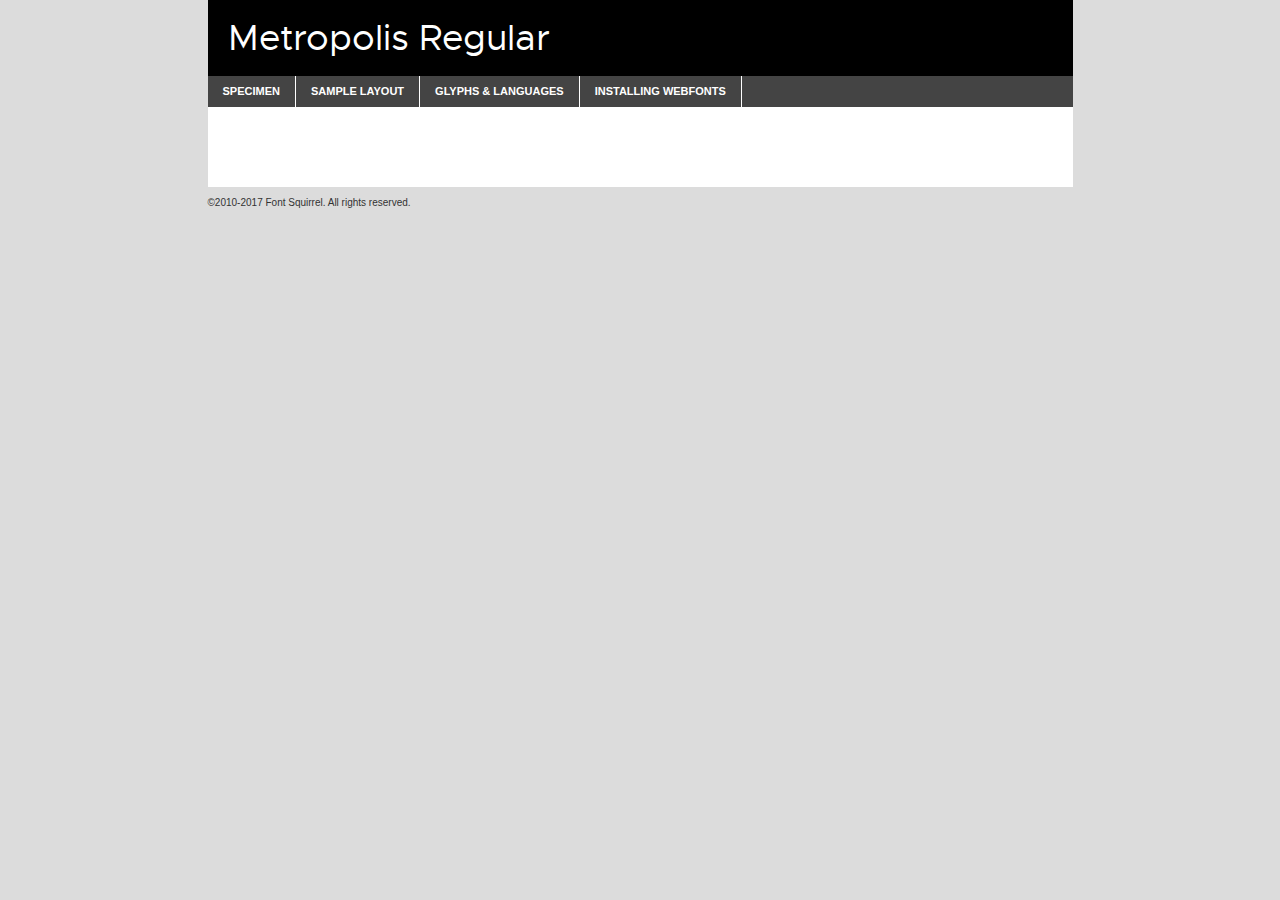
<file: webfontkit-20201014-044412/metropolis-regular-demo.html>
<!DOCTYPE html PUBLIC "-//W3C//DTD XHTML 1.0 Transitional//EN"
	"http://www.w3.org/TR/xhtml1/DTD/xhtml1-transitional.dtd">

<html xmlns="http://www.w3.org/1999/xhtml" xml:lang="en" lang="en">
<head>
	<meta http-equiv="Content-Type" content="text/html; charset=utf-8" />
	<script src="http://ajax.googleapis.com/ajax/libs/jquery/1.7.2/jquery.min.js" type="text/javascript" charset="utf-8"></script>
	<script type="text/javascript">
	(function($){$.fn.easyTabs=function(option){var param=jQuery.extend({fadeSpeed:"fast",defaultContent:1,activeClass:'active'},option);$(this).each(function(){var thisId="#"+this.id;if(param.defaultContent==''){param.defaultContent=1;}
	if(typeof param.defaultContent=="number")
	{var defaultTab=$(thisId+" .tabs li:eq("+(param.defaultContent-1)+") a").attr('href').substr(1);}else{var defaultTab=param.defaultContent;}
	$(thisId+" .tabs li a").each(function(){var tabToHide=$(this).attr('href').substr(1);$("#"+tabToHide).addClass('easytabs-tab-content');});hideAll();changeContent(defaultTab);function hideAll(){$(thisId+" .easytabs-tab-content").hide();}
	function changeContent(tabId){hideAll();$(thisId+" .tabs li").removeClass(param.activeClass);$(thisId+" .tabs li a[href=#"+tabId+"]").closest('li').addClass(param.activeClass);if(param.fadeSpeed!="none")
	{$(thisId+" #"+tabId).fadeIn(param.fadeSpeed);}else{$(thisId+" #"+tabId).show();}}
	$(thisId+" .tabs li").click(function(){var tabId=$(this).find('a').attr('href').substr(1);changeContent(tabId);return false;});});}})(jQuery);
	</script>
	<link rel="stylesheet" href="specimen_files/specimen_stylesheet.css" type="text/css" charset="utf-8" />
	<link rel="stylesheet" href="stylesheet.css" type="text/css" charset="utf-8" />

	<style type="text/css">
					body{
				font-family: 'metropolisregular';
							}
		</style>

	<title>Metropolis Regular Specimen</title>
	
	
	<script type="text/javascript" charset="utf-8">
		$(document).ready(function() {
			$('#container').easyTabs({defaultContent:1});
		});
	</script>
</head>

<body>
<div id="container">
	<div id="header">
		Metropolis Regular	</div>
	<ul class="tabs">
		<li><a href="#specimen">Specimen</a></li>
		<li><a href="#layout">Sample Layout</a></li>
				<li><a href="#glyphs">Glyphs &amp; Languages</a></li>
		<li><a href="#installing">Installing Webfonts</a></li>
		
	</ul>
	
	<div id="main_content">

		
			<div id="specimen">
		
				<div class="section">
					<div class="grid12 firstcol">
						<div class="huge">AaBb</div>
					</div>
				</div>
		
				<div class="section">
					<div class="glyph_range">A&#x200B;B&#x200b;C&#x200b;D&#x200b;E&#x200b;F&#x200b;G&#x200b;H&#x200b;I&#x200b;J&#x200b;K&#x200b;L&#x200b;M&#x200b;N&#x200b;O&#x200b;P&#x200b;Q&#x200b;R&#x200b;S&#x200b;T&#x200b;U&#x200b;V&#x200b;W&#x200b;X&#x200b;Y&#x200b;Z&#x200b;a&#x200b;b&#x200b;c&#x200b;d&#x200b;e&#x200b;f&#x200b;g&#x200b;h&#x200b;i&#x200b;j&#x200b;k&#x200b;l&#x200b;m&#x200b;n&#x200b;o&#x200b;p&#x200b;q&#x200b;r&#x200b;s&#x200b;t&#x200b;u&#x200b;v&#x200b;w&#x200b;x&#x200b;y&#x200b;z&#x200b;1&#x200b;2&#x200b;3&#x200b;4&#x200b;5&#x200b;6&#x200b;7&#x200b;8&#x200b;9&#x200b;0&#x200b;&amp;&#x200b;.&#x200b;,&#x200b;?&#x200b;!&#x200b;&#64;&#x200b;(&#x200b;)&#x200b;#&#x200b;$&#x200b;%&#x200b;*&#x200b;+&#x200b;-&#x200b;=&#x200b;:&#x200b;;</div>
				</div>
				<div class="section">
					<div class="grid12 firstcol">
						<table class="sample_table">
							<tr><td>10</td><td class="size10">abcdefghijklmnopqrstuvwxyzABCDEFGHIJKLMNOPQRSTUVWXYZ0123456789abcdefghijklmnopqrstuvwxyzABCDEFGHIJKLMNOPQRSTUVWXYZ0123456789abcdefghijklmnopqrstuvwxyzABCDEFGHIJKLMNOPQRSTUVWXYZ</td></tr>
							<tr><td>11</td><td class="size11">abcdefghijklmnopqrstuvwxyzABCDEFGHIJKLMNOPQRSTUVWXYZ0123456789abcdefghijklmnopqrstuvwxyzABCDEFGHIJKLMNOPQRSTUVWXYZ0123456789abcdefghijklmnopqrstuvwxyzABCDEFGHIJKLMNOPQRSTUVWXYZ</td></tr>
							<tr><td>12</td><td class="size12">abcdefghijklmnopqrstuvwxyzABCDEFGHIJKLMNOPQRSTUVWXYZ0123456789abcdefghijklmnopqrstuvwxyzABCDEFGHIJKLMNOPQRSTUVWXYZ0123456789abcdefghijklmnopqrstuvwxyzABCDEFGHIJKLMNOPQRSTUVWXYZ</td></tr>
							<tr><td>13</td><td class="size13">abcdefghijklmnopqrstuvwxyzABCDEFGHIJKLMNOPQRSTUVWXYZ0123456789abcdefghijklmnopqrstuvwxyzABCDEFGHIJKLMNOPQRSTUVWXYZ0123456789abcdefghijklmnopqrstuvwxyzABCDEFGHIJKLMNOPQRSTUVWXYZ</td></tr>
							<tr><td>14</td><td class="size14">abcdefghijklmnopqrstuvwxyzABCDEFGHIJKLMNOPQRSTUVWXYZ0123456789abcdefghijklmnopqrstuvwxyzABCDEFGHIJKLMNOPQRSTUVWXYZ0123456789abcdefghijklmnopqrstuvwxyzABCDEFGHIJKLMNOPQRSTUVWXYZ</td></tr>
							<tr><td>16</td><td class="size16">abcdefghijklmnopqrstuvwxyzABCDEFGHIJKLMNOPQRSTUVWXYZ0123456789abcdefghijklmnopqrstuvwxyzABCDEFGHIJKLMNOPQRSTUVWXYZ</td></tr>
							<tr><td>18</td><td class="size18">abcdefghijklmnopqrstuvwxyzABCDEFGHIJKLMNOPQRSTUVWXYZ0123456789abcdefghijklmnopqrstuvwxyzABCDEFGHIJKLMNOPQRSTUVWXYZ</td></tr>
							<tr><td>20</td><td class="size20">abcdefghijklmnopqrstuvwxyzABCDEFGHIJKLMNOPQRSTUVWXYZ0123456789abcdefghijklmnopqrstuvwxyzABCDEFGHIJKLMNOPQRSTUVWXYZ</td></tr>
							<tr><td>24</td><td class="size24">abcdefghijklmnopqrstuvwxyzABCDEFGHIJKLMNOPQRSTUVWXYZ0123456789abcdefghijklmnopqrstuvwxyzABCDEFGHIJKLMNOPQRSTUVWXYZ</td></tr>
							<tr><td>30</td><td class="size30">abcdefghijklmnopqrstuvwxyzABCDEFGHIJKLMNOPQRSTUVWXYZ0123456789abcdefghijklmnopqrstuvwxyzABCDEFGHIJKLMNOPQRSTUVWXYZ</td></tr>
							<tr><td>36</td><td class="size36">abcdefghijklmnopqrstuvwxyzABCDEFGHIJKLMNOPQRSTUVWXYZ0123456789abcdefghijklmnopqrstuvwxyzABCDEFGHIJKLMNOPQRSTUVWXYZ</td></tr>
							<tr><td>48</td><td class="size48">abcdefghijklmnopqrstuvwxyzABCDEFGHIJKLMNOPQRSTUVWXYZ0123456789abcdefghijklmnopqrstuvwxyzABCDEFGHIJKLMNOPQRSTUVWXYZ</td></tr>
							<tr><td>60</td><td class="size60">abcdefghijklmnopqrstuvwxyzABCDEFGHIJKLMNOPQRSTUVWXYZ0123456789abcdefghijklmnopqrstuvwxyzABCDEFGHIJKLMNOPQRSTUVWXYZ</td></tr>
							<tr><td>72</td><td class="size72">abcdefghijklmnopqrstuvwxyzABCDEFGHIJKLMNOPQRSTUVWXYZ0123456789abcdefghijklmnopqrstuvwxyzABCDEFGHIJKLMNOPQRSTUVWXYZ</td></tr>
							<tr><td>90</td><td class="size90">abcdefghijklmnopqrstuvwxyzABCDEFGHIJKLMNOPQRSTUVWXYZ0123456789abcdefghijklmnopqrstuvwxyzABCDEFGHIJKLMNOPQRSTUVWXYZ</td></tr>
						</table>
				
					</div>
			
				</div>
		
		
		
								<div class="section" id="bodycomparison">


										<div id="xheight">
				<div class="fontbody">&#x25FC;&#x25FC;&#x25FC;&#x25FC;&#x25FC;&#x25FC;&#x25FC;&#x25FC;&#x25FC;&#x25FC;&#x25FC;&#x25FC;&#x25FC;&#x25FC;&#x25FC;&#x25FC;&#x25FC;&#x25FC;&#x25FC;&#x25FC;&#x25FC;&#x25FC;&#x25FC;&#x25FC;&#x25FC;&#x25FC;&#x25FC;&#x25FC;&#x25FC;&#x25FC;&#x25FC;&#x25FC;&#x25FC;&#x25FC;&#x25FC;&#x25FC;&#x25FC;&#x25FC;&#x25FC;&#x25FC;&#x25FC;&#x25FC;&#x25FC;&#x25FC;&#x25FC;&#x25FC;&#x25FC;&#x25FC;&#x25FC;&#x25FC;&#x25FC;&#x25FC;&#x25FC;&#x25FC;&#x25FC;&#x25FC;&#x25FC;&#x25FC;&#x25FC;&#x25FC;&#x25FC;&#x25FC;&#x25FC;&#x25FC;&#x25FC;&#x25FC;&#x25FC;&#x25FC;&#x25FC;&#x25FC;&#x25FC;&#x25FC;&#x25FC;&#x25FC;&#x25FC;&#x25FC;&#x25FC;&#x25FC;&#x25FC;&#x25FC;&#x25FC;&#x25FC;&#x25FC;&#x25FC;&#x25FC;&#x25FC;&#x25FC;&#x25FC;&#x25FC;&#x25FC;&#x25FC;&#x25FC;&#x25FC;&#x25FC;&#x25FC;&#x25FC;&#x25FC;&#x25FC;&#x25FC;body</div><div class="arialbody">body</div><div class="verdanabody">body</div><div class="georgiabody">body</div></div>
										<div class="fontbody" style="z-index:1">
											body<span>Metropolis Regular</span>
										</div>
										<div class="arialbody" style="z-index:1">
											body<span>Arial</span>
										</div>
										<div class="verdanabody" style="z-index:1">
											body<span>Verdana</span>
										</div>
										<div class="georgiabody" style="z-index:1">
											body<span>Georgia</span>
										</div>



								</div>
		
		
				<div class="section psample psample_row1" id="">
					
					<div class="grid2 firstcol">
						<p class="size10"><span>10.</span>Aenean lacinia bibendum nulla sed consectetur. Fusce dapibus, tellus ac cursus commodo, tortor mauris condimentum nibh, ut fermentum massa justo sit amet risus. Nullam id dolor id nibh ultricies vehicula ut id elit. Cum sociis natoque penatibus et magnis dis parturient montes, nascetur ridiculus mus. Nulla vitae elit libero, a pharetra augue.</p>
			
					</div>
					<div class="grid3">
						<p class="size11"><span>11.</span>Aenean lacinia bibendum nulla sed consectetur. Fusce dapibus, tellus ac cursus commodo, tortor mauris condimentum nibh, ut fermentum massa justo sit amet risus. Nullam id dolor id nibh ultricies vehicula ut id elit. Cum sociis natoque penatibus et magnis dis parturient montes, nascetur ridiculus mus. Nulla vitae elit libero, a pharetra augue.</p>
			
					</div>
					<div class="grid3">
						<p class="size12"><span>12.</span>Aenean lacinia bibendum nulla sed consectetur. Fusce dapibus, tellus ac cursus commodo, tortor mauris condimentum nibh, ut fermentum massa justo sit amet risus. Nullam id dolor id nibh ultricies vehicula ut id elit. Cum sociis natoque penatibus et magnis dis parturient montes, nascetur ridiculus mus. Nulla vitae elit libero, a pharetra augue.</p>
			
					</div>
					<div class="grid4">
						<p class="size13"><span>13.</span>Aenean lacinia bibendum nulla sed consectetur. Fusce dapibus, tellus ac cursus commodo, tortor mauris condimentum nibh, ut fermentum massa justo sit amet risus. Nullam id dolor id nibh ultricies vehicula ut id elit. Cum sociis natoque penatibus et magnis dis parturient montes, nascetur ridiculus mus. Nulla vitae elit libero, a pharetra augue.</p>
			
					</div>
					<div class="white_blend"></div>
					
				</div>
				<div class="section psample psample_row2" id="">
					<div class="grid3 firstcol">
						<p class="size14"><span>14.</span>Aenean lacinia bibendum nulla sed consectetur. Fusce dapibus, tellus ac cursus commodo, tortor mauris condimentum nibh, ut fermentum massa justo sit amet risus. Nullam id dolor id nibh ultricies vehicula ut id elit. Cum sociis natoque penatibus et magnis dis parturient montes, nascetur ridiculus mus. Nulla vitae elit libero, a pharetra augue.</p>
			
					</div>
					<div class="grid4">
						<p class="size16"><span>16.</span>Aenean lacinia bibendum nulla sed consectetur. Fusce dapibus, tellus ac cursus commodo, tortor mauris condimentum nibh, ut fermentum massa justo sit amet risus. Nullam id dolor id nibh ultricies vehicula ut id elit. Cum sociis natoque penatibus et magnis dis parturient montes, nascetur ridiculus mus. Nulla vitae elit libero, a pharetra augue.</p>
			
					</div>
					<div class="grid5">
						<p class="size18"><span>18.</span>Aenean lacinia bibendum nulla sed consectetur. Fusce dapibus, tellus ac cursus commodo, tortor mauris condimentum nibh, ut fermentum massa justo sit amet risus. Nullam id dolor id nibh ultricies vehicula ut id elit. Cum sociis natoque penatibus et magnis dis parturient montes, nascetur ridiculus mus. Nulla vitae elit libero, a pharetra augue.</p>
			
					</div>

					<div class="white_blend"></div>

				</div>
				
				<div class="section psample psample_row3" id="">
					<div class="grid5 firstcol">
						<p class="size20"><span>20.</span>Aenean lacinia bibendum nulla sed consectetur. Fusce dapibus, tellus ac cursus commodo, tortor mauris condimentum nibh, ut fermentum massa justo sit amet risus. Nullam id dolor id nibh ultricies vehicula ut id elit. Cum sociis natoque penatibus et magnis dis parturient montes, nascetur ridiculus mus. Nulla vitae elit libero, a pharetra augue.</p>
					</div>
					<div class="grid7">
						<p class="size24"><span>24.</span>Aenean lacinia bibendum nulla sed consectetur. Fusce dapibus, tellus ac cursus commodo, tortor mauris condimentum nibh, ut fermentum massa justo sit amet risus. Nullam id dolor id nibh ultricies vehicula ut id elit. Cum sociis natoque penatibus et magnis dis parturient montes, nascetur ridiculus mus. Nulla vitae elit libero, a pharetra augue.</p>
					</div>
					
					<div class="white_blend"></div>
					
				</div>
				
				<div class="section psample psample_row4" id="">
					<div class="grid12 firstcol">
						<p class="size30"><span>30.</span>Aenean lacinia bibendum nulla sed consectetur. Fusce dapibus, tellus ac cursus commodo, tortor mauris condimentum nibh, ut fermentum massa justo sit amet risus. Nullam id dolor id nibh ultricies vehicula ut id elit. Cum sociis natoque penatibus et magnis dis parturient montes, nascetur ridiculus mus. Nulla vitae elit libero, a pharetra augue.</p>
					</div>
					<div class="white_blend"></div>
					
				</div>
				
				
				
				<div class="section psample psample_row1 fullreverse">
					<div class="grid2 firstcol">
						<p class="size10"><span>10.</span>Aenean lacinia bibendum nulla sed consectetur. Fusce dapibus, tellus ac cursus commodo, tortor mauris condimentum nibh, ut fermentum massa justo sit amet risus. Nullam id dolor id nibh ultricies vehicula ut id elit. Cum sociis natoque penatibus et magnis dis parturient montes, nascetur ridiculus mus. Nulla vitae elit libero, a pharetra augue.</p>
			
					</div>
					<div class="grid3">
						<p class="size11"><span>11.</span>Aenean lacinia bibendum nulla sed consectetur. Fusce dapibus, tellus ac cursus commodo, tortor mauris condimentum nibh, ut fermentum massa justo sit amet risus. Nullam id dolor id nibh ultricies vehicula ut id elit. Cum sociis natoque penatibus et magnis dis parturient montes, nascetur ridiculus mus. Nulla vitae elit libero, a pharetra augue.</p>
			
					</div>
					<div class="grid3">
						<p class="size12"><span>12.</span>Aenean lacinia bibendum nulla sed consectetur. Fusce dapibus, tellus ac cursus commodo, tortor mauris condimentum nibh, ut fermentum massa justo sit amet risus. Nullam id dolor id nibh ultricies vehicula ut id elit. Cum sociis natoque penatibus et magnis dis parturient montes, nascetur ridiculus mus. Nulla vitae elit libero, a pharetra augue.</p>
			
					</div>
					<div class="grid4">
						<p class="size13"><span>13.</span>Aenean lacinia bibendum nulla sed consectetur. Fusce dapibus, tellus ac cursus commodo, tortor mauris condimentum nibh, ut fermentum massa justo sit amet risus. Nullam id dolor id nibh ultricies vehicula ut id elit. Cum sociis natoque penatibus et magnis dis parturient montes, nascetur ridiculus mus. Nulla vitae elit libero, a pharetra augue.</p>
			
					</div>
					<div class="black_blend"></div>
					
				</div>
				
				<div class="section psample psample_row2 fullreverse">
					<div class="grid3 firstcol">
						<p class="size14"><span>14.</span>Aenean lacinia bibendum nulla sed consectetur. Fusce dapibus, tellus ac cursus commodo, tortor mauris condimentum nibh, ut fermentum massa justo sit amet risus. Nullam id dolor id nibh ultricies vehicula ut id elit. Cum sociis natoque penatibus et magnis dis parturient montes, nascetur ridiculus mus. Nulla vitae elit libero, a pharetra augue.</p>
			
					</div>
					<div class="grid4">
						<p class="size16"><span>16.</span>Aenean lacinia bibendum nulla sed consectetur. Fusce dapibus, tellus ac cursus commodo, tortor mauris condimentum nibh, ut fermentum massa justo sit amet risus. Nullam id dolor id nibh ultricies vehicula ut id elit. Cum sociis natoque penatibus et magnis dis parturient montes, nascetur ridiculus mus. Nulla vitae elit libero, a pharetra augue.</p>
			
					</div>
					<div class="grid5">
						<p class="size18"><span>18.</span>Aenean lacinia bibendum nulla sed consectetur. Fusce dapibus, tellus ac cursus commodo, tortor mauris condimentum nibh, ut fermentum massa justo sit amet risus. Nullam id dolor id nibh ultricies vehicula ut id elit. Cum sociis natoque penatibus et magnis dis parturient montes, nascetur ridiculus mus. Nulla vitae elit libero, a pharetra augue.</p>
			
					</div>
					<div class="black_blend"></div>

				</div>
				
				<div class="section psample fullreverse psample_row3" id="">
					<div class="grid5 firstcol">
						<p class="size20"><span>20.</span>Aenean lacinia bibendum nulla sed consectetur. Fusce dapibus, tellus ac cursus commodo, tortor mauris condimentum nibh, ut fermentum massa justo sit amet risus. Nullam id dolor id nibh ultricies vehicula ut id elit. Cum sociis natoque penatibus et magnis dis parturient montes, nascetur ridiculus mus. Nulla vitae elit libero, a pharetra augue.</p>
					</div>
					<div class="grid7">
						<p class="size24"><span>24.</span>Aenean lacinia bibendum nulla sed consectetur. Fusce dapibus, tellus ac cursus commodo, tortor mauris condimentum nibh, ut fermentum massa justo sit amet risus. Nullam id dolor id nibh ultricies vehicula ut id elit. Cum sociis natoque penatibus et magnis dis parturient montes, nascetur ridiculus mus. Nulla vitae elit libero, a pharetra augue.</p>
					</div>
					
					<div class="black_blend"></div>
					
				</div>
				
				<div class="section psample fullreverse psample_row4" id="" style="border-bottom: 20px #000 solid;">
					<div class="grid12 firstcol">
						<p class="size30"><span>30.</span>Aenean lacinia bibendum nulla sed consectetur. Fusce dapibus, tellus ac cursus commodo, tortor mauris condimentum nibh, ut fermentum massa justo sit amet risus. Nullam id dolor id nibh ultricies vehicula ut id elit. Cum sociis natoque penatibus et magnis dis parturient montes, nascetur ridiculus mus. Nulla vitae elit libero, a pharetra augue.</p>
					</div>
					<div class="black_blend"></div>
					
				</div>
				
				
				
				
			</div>
			
			<div id="layout">
				
				<div class="section">
					
					<div class="grid12 firstcol">
						<h1>Lorem Ipsum Dolor</h1>
						<h2>Etiam porta sem malesuada magna mollis euismod</h2>
						
						<p class="byline">By <a href="#link">Aenean Lacinia</a></p>
					</div>
				</div>
				<div class="section">
					<div class="grid8 firstcol">
						<p class="large">Donec sed odio dui. Morbi leo risus, porta ac consectetur ac, vestibulum at eros. Fusce dapibus, tellus ac cursus commodo, tortor mauris condimentum nibh, ut fermentum massa justo sit amet risus. </p>

						
						<h3>Pellentesque ornare sem</h3>

						<p>Maecenas sed diam eget risus varius blandit sit amet non magna. Maecenas faucibus mollis interdum. Donec ullamcorper nulla non metus auctor fringilla. Nullam id dolor id nibh ultricies vehicula ut id elit. Nullam id dolor id nibh ultricies vehicula ut id elit. </p>

						<p>Aenean eu leo quam. Pellentesque ornare sem lacinia quam venenatis vestibulum. Lorem ipsum dolor sit amet, consectetur adipiscing elit. Cum sociis natoque penatibus et magnis dis parturient montes, nascetur ridiculus mus. </p>

						<p>Nulla vitae elit libero, a pharetra augue. Praesent commodo cursus magna, vel scelerisque nisl consectetur et. Aenean lacinia bibendum nulla sed consectetur. </p>

						<p>Nullam quis risus eget urna mollis ornare vel eu leo. Nullam quis risus eget urna mollis ornare vel eu leo. Maecenas sed diam eget risus varius blandit sit amet non magna. Donec ullamcorper nulla non metus auctor fringilla. </p>

						<h3>Cras mattis consectetur</h3>

						<p>Aenean eu leo quam. Pellentesque ornare sem lacinia quam venenatis vestibulum. Aenean lacinia bibendum nulla sed consectetur. Integer posuere erat a ante venenatis dapibus posuere velit aliquet. Cras mattis consectetur purus sit amet fermentum. </p>

						<p>Nullam id dolor id nibh ultricies vehicula ut id elit. Nullam quis risus eget urna mollis ornare vel eu leo. Cras mattis consectetur purus sit amet fermentum.</p>
					</div>
					
					<div class="grid4 sidebar">
						
						<div class="box reverse">
							<p class="last">Nullam quis risus eget urna mollis ornare vel eu leo. Donec ullamcorper nulla non metus auctor fringilla. Cras mattis consectetur purus sit amet fermentum. Sed posuere consectetur est at lobortis. Lorem ipsum dolor sit amet, consectetur adipiscing elit. </p>
						</div>
						
						<p class="caption">Maecenas sed diam eget risus varius.</p>

						<p>Vestibulum id ligula porta felis euismod semper. Integer posuere erat a ante venenatis dapibus posuere velit aliquet. Vestibulum id ligula porta felis euismod semper. Sed posuere consectetur est at lobortis. Maecenas sed diam eget risus varius blandit sit amet non magna. Fusce dapibus, tellus ac cursus commodo, tortor mauris condimentum nibh, ut fermentum massa justo sit amet risus. </p>

					

						<p>Duis mollis, est non commodo luctus, nisi erat porttitor ligula, eget lacinia odio sem nec elit. Aenean lacinia bibendum nulla sed consectetur. Vivamus sagittis lacus vel augue laoreet rutrum faucibus dolor auctor. Aenean lacinia bibendum nulla sed consectetur. Nullam quis risus eget urna mollis ornare vel eu leo. </p>

						<p>Praesent commodo cursus magna, vel scelerisque nisl consectetur et. Donec ullamcorper nulla non metus auctor fringilla. Maecenas faucibus mollis interdum. Fusce dapibus, tellus ac cursus commodo, tortor mauris condimentum nibh, ut fermentum massa justo sit amet risus. </p>

					</div>
				</div>
				
			</div>


			



		<div id="glyphs">
			<div class="section">
				<div class="grid12 firstcol">
			
				<h1>Language Support</h1>
				<p>The subset of Metropolis Regular in this kit supports the following languages:<br />
			
					Albanian, Basque, Breton, Chamorro, Danish, Dutch, English, Faroese, Finnish, French, Frisian, Galician, German, Icelandic, Italian, Malagasy, Norwegian, Portuguese, Spanish, Alsatian, Aragonese, Arapaho, Arrernte, Asturian, Aymara, Bislama, Cebuano, Corsican, Fijian, French_creole, Genoese, Gilbertese, Greenlandic, Haitian_creole, Hiligaynon, Hmong, Hopi, Ibanag, Iloko_ilokano, Indonesian, Interglossa_glosa, Interlingua, Irish_gaelic, Jerriais, Lojban, Lombard, Luxembourgeois, Manx, Mohawk, Norfolk_pitcairnese, Occitan, Oromo, Pangasinan, Papiamento, Piedmontese, Potawatomi, Rhaeto-romance, Romansh, Rotokas, Sami_lule, Samoan, Sardinian, Scots_gaelic, Seychelles_creole, Shona, Sicilian, Somali, Southern_ndebele, Swahili, Swati_swazi, Tagalog_filipino_pilipino, Tetum, Tok_pisin, Uyghur_latinized, Volapuk, Walloon, Warlpiri, Xhosa, Yapese, Zulu, Latinbasic, Ubasic, Demo				</p>
				<h1>Glyph Chart</h1>
				<p>The subset of Metropolis Regular in this kit includes all the glyphs listed below. Unicode entities are included above each glyph to help you insert individual characters into your layout.</p>
				<div id="glyph_chart">
			
																				 <div><p>&amp;#32;</p>&#32;</div>
																				 <div><p>&amp;#33;</p>&#33;</div>
																				 <div><p>&amp;#34;</p>&#34;</div>
																				 <div><p>&amp;#35;</p>&#35;</div>
																				 <div><p>&amp;#36;</p>&#36;</div>
																				 <div><p>&amp;#37;</p>&#37;</div>
																				 <div><p>&amp;#38;</p>&#38;</div>
																				 <div><p>&amp;#39;</p>&#39;</div>
																				 <div><p>&amp;#40;</p>&#40;</div>
																				 <div><p>&amp;#41;</p>&#41;</div>
																				 <div><p>&amp;#42;</p>&#42;</div>
																				 <div><p>&amp;#43;</p>&#43;</div>
																				 <div><p>&amp;#44;</p>&#44;</div>
																				 <div><p>&amp;#45;</p>&#45;</div>
																				 <div><p>&amp;#46;</p>&#46;</div>
																				 <div><p>&amp;#47;</p>&#47;</div>
																				 <div><p>&amp;#48;</p>&#48;</div>
																				 <div><p>&amp;#49;</p>&#49;</div>
																				 <div><p>&amp;#50;</p>&#50;</div>
																				 <div><p>&amp;#51;</p>&#51;</div>
																				 <div><p>&amp;#52;</p>&#52;</div>
																				 <div><p>&amp;#53;</p>&#53;</div>
																				 <div><p>&amp;#54;</p>&#54;</div>
																				 <div><p>&amp;#55;</p>&#55;</div>
																				 <div><p>&amp;#56;</p>&#56;</div>
																				 <div><p>&amp;#57;</p>&#57;</div>
																				 <div><p>&amp;#58;</p>&#58;</div>
																				 <div><p>&amp;#59;</p>&#59;</div>
																				 <div><p>&amp;#60;</p>&#60;</div>
																				 <div><p>&amp;#61;</p>&#61;</div>
																				 <div><p>&amp;#62;</p>&#62;</div>
																				 <div><p>&amp;#63;</p>&#63;</div>
																				 <div><p>&amp;#64;</p>&#64;</div>
																				 <div><p>&amp;#65;</p>&#65;</div>
																				 <div><p>&amp;#66;</p>&#66;</div>
																				 <div><p>&amp;#67;</p>&#67;</div>
																				 <div><p>&amp;#68;</p>&#68;</div>
																				 <div><p>&amp;#69;</p>&#69;</div>
																				 <div><p>&amp;#70;</p>&#70;</div>
																				 <div><p>&amp;#71;</p>&#71;</div>
																				 <div><p>&amp;#72;</p>&#72;</div>
																				 <div><p>&amp;#73;</p>&#73;</div>
																				 <div><p>&amp;#74;</p>&#74;</div>
																				 <div><p>&amp;#75;</p>&#75;</div>
																				 <div><p>&amp;#76;</p>&#76;</div>
																				 <div><p>&amp;#77;</p>&#77;</div>
																				 <div><p>&amp;#78;</p>&#78;</div>
																				 <div><p>&amp;#79;</p>&#79;</div>
																				 <div><p>&amp;#80;</p>&#80;</div>
																				 <div><p>&amp;#81;</p>&#81;</div>
																				 <div><p>&amp;#82;</p>&#82;</div>
																				 <div><p>&amp;#83;</p>&#83;</div>
																				 <div><p>&amp;#84;</p>&#84;</div>
																				 <div><p>&amp;#85;</p>&#85;</div>
																				 <div><p>&amp;#86;</p>&#86;</div>
																				 <div><p>&amp;#87;</p>&#87;</div>
																				 <div><p>&amp;#88;</p>&#88;</div>
																				 <div><p>&amp;#89;</p>&#89;</div>
																				 <div><p>&amp;#90;</p>&#90;</div>
																				 <div><p>&amp;#91;</p>&#91;</div>
																				 <div><p>&amp;#92;</p>&#92;</div>
																				 <div><p>&amp;#93;</p>&#93;</div>
																				 <div><p>&amp;#94;</p>&#94;</div>
																				 <div><p>&amp;#95;</p>&#95;</div>
																				 <div><p>&amp;#96;</p>&#96;</div>
																				 <div><p>&amp;#97;</p>&#97;</div>
																				 <div><p>&amp;#98;</p>&#98;</div>
																				 <div><p>&amp;#99;</p>&#99;</div>
																				 <div><p>&amp;#100;</p>&#100;</div>
																				 <div><p>&amp;#101;</p>&#101;</div>
																				 <div><p>&amp;#102;</p>&#102;</div>
																				 <div><p>&amp;#103;</p>&#103;</div>
																				 <div><p>&amp;#104;</p>&#104;</div>
																				 <div><p>&amp;#105;</p>&#105;</div>
																				 <div><p>&amp;#106;</p>&#106;</div>
																				 <div><p>&amp;#107;</p>&#107;</div>
																				 <div><p>&amp;#108;</p>&#108;</div>
																				 <div><p>&amp;#109;</p>&#109;</div>
																				 <div><p>&amp;#110;</p>&#110;</div>
																				 <div><p>&amp;#111;</p>&#111;</div>
																				 <div><p>&amp;#112;</p>&#112;</div>
																				 <div><p>&amp;#113;</p>&#113;</div>
																				 <div><p>&amp;#114;</p>&#114;</div>
																				 <div><p>&amp;#115;</p>&#115;</div>
																				 <div><p>&amp;#116;</p>&#116;</div>
																				 <div><p>&amp;#117;</p>&#117;</div>
																				 <div><p>&amp;#118;</p>&#118;</div>
																				 <div><p>&amp;#119;</p>&#119;</div>
																				 <div><p>&amp;#120;</p>&#120;</div>
																				 <div><p>&amp;#121;</p>&#121;</div>
																				 <div><p>&amp;#122;</p>&#122;</div>
																				 <div><p>&amp;#123;</p>&#123;</div>
																				 <div><p>&amp;#124;</p>&#124;</div>
																				 <div><p>&amp;#125;</p>&#125;</div>
																				 <div><p>&amp;#126;</p>&#126;</div>
																				 <div><p>&amp;#160;</p>&#160;</div>
																				 <div><p>&amp;#161;</p>&#161;</div>
																				 <div><p>&amp;#162;</p>&#162;</div>
																				 <div><p>&amp;#163;</p>&#163;</div>
																				 <div><p>&amp;#165;</p>&#165;</div>
																				 <div><p>&amp;#168;</p>&#168;</div>
																				 <div><p>&amp;#173;</p>&#173;</div>
																				 <div><p>&amp;#175;</p>&#175;</div>
																				 <div><p>&amp;#180;</p>&#180;</div>
																				 <div><p>&amp;#184;</p>&#184;</div>
																				 <div><p>&amp;#191;</p>&#191;</div>
																				 <div><p>&amp;#192;</p>&#192;</div>
																				 <div><p>&amp;#193;</p>&#193;</div>
																				 <div><p>&amp;#194;</p>&#194;</div>
																				 <div><p>&amp;#195;</p>&#195;</div>
																				 <div><p>&amp;#196;</p>&#196;</div>
																				 <div><p>&amp;#197;</p>&#197;</div>
																				 <div><p>&amp;#198;</p>&#198;</div>
																				 <div><p>&amp;#199;</p>&#199;</div>
																				 <div><p>&amp;#200;</p>&#200;</div>
																				 <div><p>&amp;#201;</p>&#201;</div>
																				 <div><p>&amp;#202;</p>&#202;</div>
																				 <div><p>&amp;#203;</p>&#203;</div>
																				 <div><p>&amp;#204;</p>&#204;</div>
																				 <div><p>&amp;#205;</p>&#205;</div>
																				 <div><p>&amp;#206;</p>&#206;</div>
																				 <div><p>&amp;#207;</p>&#207;</div>
																				 <div><p>&amp;#208;</p>&#208;</div>
																				 <div><p>&amp;#209;</p>&#209;</div>
																				 <div><p>&amp;#210;</p>&#210;</div>
																				 <div><p>&amp;#211;</p>&#211;</div>
																				 <div><p>&amp;#212;</p>&#212;</div>
																				 <div><p>&amp;#213;</p>&#213;</div>
																				 <div><p>&amp;#214;</p>&#214;</div>
																				 <div><p>&amp;#215;</p>&#215;</div>
																				 <div><p>&amp;#216;</p>&#216;</div>
																				 <div><p>&amp;#217;</p>&#217;</div>
																				 <div><p>&amp;#218;</p>&#218;</div>
																				 <div><p>&amp;#219;</p>&#219;</div>
																				 <div><p>&amp;#220;</p>&#220;</div>
																				 <div><p>&amp;#221;</p>&#221;</div>
																				 <div><p>&amp;#222;</p>&#222;</div>
																				 <div><p>&amp;#223;</p>&#223;</div>
																				 <div><p>&amp;#224;</p>&#224;</div>
																				 <div><p>&amp;#225;</p>&#225;</div>
																				 <div><p>&amp;#226;</p>&#226;</div>
																				 <div><p>&amp;#227;</p>&#227;</div>
																				 <div><p>&amp;#228;</p>&#228;</div>
																				 <div><p>&amp;#229;</p>&#229;</div>
																				 <div><p>&amp;#230;</p>&#230;</div>
																				 <div><p>&amp;#231;</p>&#231;</div>
																				 <div><p>&amp;#232;</p>&#232;</div>
																				 <div><p>&amp;#233;</p>&#233;</div>
																				 <div><p>&amp;#234;</p>&#234;</div>
																				 <div><p>&amp;#235;</p>&#235;</div>
																				 <div><p>&amp;#236;</p>&#236;</div>
																				 <div><p>&amp;#237;</p>&#237;</div>
																				 <div><p>&amp;#238;</p>&#238;</div>
																				 <div><p>&amp;#239;</p>&#239;</div>
																				 <div><p>&amp;#240;</p>&#240;</div>
																				 <div><p>&amp;#241;</p>&#241;</div>
																				 <div><p>&amp;#242;</p>&#242;</div>
																				 <div><p>&amp;#243;</p>&#243;</div>
																				 <div><p>&amp;#244;</p>&#244;</div>
																				 <div><p>&amp;#245;</p>&#245;</div>
																				 <div><p>&amp;#246;</p>&#246;</div>
																				 <div><p>&amp;#247;</p>&#247;</div>
																				 <div><p>&amp;#248;</p>&#248;</div>
																				 <div><p>&amp;#249;</p>&#249;</div>
																				 <div><p>&amp;#250;</p>&#250;</div>
																				 <div><p>&amp;#251;</p>&#251;</div>
																				 <div><p>&amp;#252;</p>&#252;</div>
																				 <div><p>&amp;#253;</p>&#253;</div>
																				 <div><p>&amp;#254;</p>&#254;</div>
																				 <div><p>&amp;#255;</p>&#255;</div>
																				 <div><p>&amp;#338;</p>&#338;</div>
																				 <div><p>&amp;#339;</p>&#339;</div>
																				 <div><p>&amp;#376;</p>&#376;</div>
																				 <div><p>&amp;#710;</p>&#710;</div>
																				 <div><p>&amp;#732;</p>&#732;</div>
																				 <div><p>&amp;#8192;</p>&#8192;</div>
																				 <div><p>&amp;#8193;</p>&#8193;</div>
																				 <div><p>&amp;#8194;</p>&#8194;</div>
																				 <div><p>&amp;#8195;</p>&#8195;</div>
																				 <div><p>&amp;#8196;</p>&#8196;</div>
																				 <div><p>&amp;#8197;</p>&#8197;</div>
																				 <div><p>&amp;#8198;</p>&#8198;</div>
																				 <div><p>&amp;#8199;</p>&#8199;</div>
																				 <div><p>&amp;#8200;</p>&#8200;</div>
																				 <div><p>&amp;#8201;</p>&#8201;</div>
																				 <div><p>&amp;#8202;</p>&#8202;</div>
																				 <div><p>&amp;#8208;</p>&#8208;</div>
																				 <div><p>&amp;#8209;</p>&#8209;</div>
																				 <div><p>&amp;#8210;</p>&#8210;</div>
																				 <div><p>&amp;#8211;</p>&#8211;</div>
																				 <div><p>&amp;#8212;</p>&#8212;</div>
																				 <div><p>&amp;#8216;</p>&#8216;</div>
																				 <div><p>&amp;#8217;</p>&#8217;</div>
																				 <div><p>&amp;#8220;</p>&#8220;</div>
																				 <div><p>&amp;#8221;</p>&#8221;</div>
																				 <div><p>&amp;#8230;</p>&#8230;</div>
																				 <div><p>&amp;#8239;</p>&#8239;</div>
																				 <div><p>&amp;#8287;</p>&#8287;</div>
																				 <div><p>&amp;#8364;</p>&#8364;</div>
																				 <div><p>&amp;#9724;</p>&#9724;</div>
																																																</div>	
				</div>
		
		
			</div>
		</div>
		
		
		<div id="specs">
			
		</div>
	
		<div id="installing">
			<div class="section">
				<div class="grid7 firstcol">
					<h1>Installing Webfonts</h1>
					
					<p>Webfonts are supported by all major browser platforms but not all in the same way. There are currently four different font formats that must be included in order to target all browsers. This includes TTF, WOFF, EOT and SVG.</p>
					
					<h2>1. Upload your webfonts</h2>
					<p>You must upload your webfont kit to your website. They should be in or near the same directory as your CSS files.</p>
					
					<h2>2. Include the webfont stylesheet</h2>
					<p>A special CSS @font-face declaration helps the various browsers select the appropriate font it needs without causing you a bunch of headaches. Learn more about this syntax by reading the <a href="https://www.fontspring.com/blog/further-hardening-of-the-bulletproof-syntax">Fontspring blog post</a> about it. The code for it is as follows:</p>


<code>
@font-face{ 
	font-family: 'MyWebFont';
	src: url('WebFont.eot');
	src: url('WebFont.eot?#iefix') format('embedded-opentype'),
	     url('WebFont.woff') format('woff'),
	     url('WebFont.ttf') format('truetype'),
	     url('WebFont.svg#webfont') format('svg');
}
</code>

	<p>We've already gone ahead and generated the code for you. All you have to do is link to the stylesheet in your HTML, like this:</p>
	<code>&lt;link rel=&quot;stylesheet&quot; href=&quot;stylesheet.css&quot; type=&quot;text/css&quot; charset=&quot;utf-8&quot; /&gt;</code>

					<h2>3. Modify your own stylesheet</h2>
					<p>To take advantage of your new fonts, you must tell your stylesheet to use them. Look at the original @font-face declaration above and find the property called "font-family." The name linked there will be what you use to reference the font. Prepend that webfont name to the font stack in the "font-family" property, inside the selector you want to change. For example:</p>
<code>p { font-family: 'WebFont', Arial, sans-serif; }</code>

<h2>4. Test</h2>
<p>Getting webfonts to work cross-browser <em>can</em> be tricky. Use the information in the sidebar to help you if you find that fonts aren't loading in a particular browser.</p>
				</div>
				
				<div class="grid5 sidebar">
					<div class="box">
						<h2>Troubleshooting<br />Font-Face Problems</h2>
						<p>Having trouble getting your webfonts to load in your new website? Here are some tips to sort out what might be the problem.</p>

						<h3>Fonts not showing in any browser</h3>

						<p>This sounds like you need to work on the plumbing. You either did not upload the fonts to the correct directory, or you did not link the fonts properly in the CSS. If you've confirmed that all this is correct and you still have a problem, take a look at your .htaccess file and see if requests are getting intercepted.</p>

						<h3>Fonts not loading in iPhone or iPad</h3>

						<p>The most common problem here is that you are serving the fonts from an IIS server. IIS refuses to serve files that have unknown MIME types. If that is the case, you must set the MIME type for SVG to "image/svg+xml" in the server settings. Follow these instructions from Microsoft if you need help.</p>

						<h3>Fonts not loading in Firefox</h3>

						<p>The primary reason for this failure? You are still using a version Firefox older than 3.5. So upgrade already! If that isn't it, then you are very likely serving fonts from a different domain. Firefox requires that all font assets be served from the same domain. Lastly it is possible that you need to add WOFF to your list of MIME types (if you are serving via IIS.)</p>

						<h3>Fonts not loading in IE</h3>

						<p>Are you looking at Internet Explorer on an actual Windows machine or are you cheating by using a service like Adobe BrowserLab? Many of these screenshot services do not render @font-face for IE. Best to test it on a real machine.</p>

						<h3>Fonts not loading in IE9</h3>

						<p>IE9, like Firefox, requires that fonts be served from the same domain as the website. Make sure that is the case.</p>
					</div>
				</div>
			</div>
			
		</div>
	
	</div>
	<div id="footer">
		<p>&copy;2010-2017 Font Squirrel. All rights reserved.</p>
	</div>
</div>
</body>
</html>
</file>
<file: webfontkit-20201014-044412/stylesheet.css>
/*! Generated by Font Squirrel (https://www.fontsquirrel.com) on October 14, 2020 */



@font-face {
    font-family: 'metropolisregular';
    src: url('metropolis-regular-webfont.woff2') format('woff2'),
         url('metropolis-regular-webfont.woff') format('woff');
    font-weight: normal;
    font-style: normal;

}
</file>
<file: webfontkit-20201014-044412/specimen_files/specimen_stylesheet.css>
@import url('grid_12-825-55-15.css');

/*  
	CSS Reset by Eric Meyer - Released under Public Domain
    http://meyerweb.com/eric/tools/css/reset/
*/
html, body, div, span, applet, object, iframe,
h1, h2, h3, h4, h5, h6, p, blockquote, pre,
a, abbr, acronym, address, big, cite, code,
del, dfn, em, font, img, ins, kbd, q, s, samp,
small, strike, strong, sub, sup, tt, var,
b, u, i, center, dl, dt, dd, ol, ul, li,
fieldset, form, label, legend, table, 
caption, tbody, tfoot, thead, tr, th, td 
                  {margin: 0;padding: 0;border: 0;outline: 0;
                  font-size: 100%;vertical-align: baseline;
                  background: transparent;}
body              {line-height: 1;}
ol, ul            {list-style: none;}
blockquote, q     {quotes: none;}
blockquote:before, blockquote:after,
q:before, q:after {content: '';	content: none;}
:focus            {outline: 0;}
ins               {text-decoration: none;}
del               {text-decoration: line-through;}
table             {border-collapse: collapse;border-spacing: 0;}




body {
	color: #000;
	background-color: #dcdcdc;
}

a {
	text-decoration: none;
	color: #1883ba;
}

h1{
	font-size: 32px;
	font-weight: normal;
	font-style: normal;
	margin-bottom: 18px;
}

h2{
	font-size: 18px;
}

#container {
	width: 865px;
	margin: 0px auto;
}


#header {
	padding: 20px;
	font-size: 36px;
	background-color: #000;
	color: #fff;
}

#header span {
	color: #666;
}
#main_content {
	background-color: #fff;
	padding: 60px 20px 20px;
}


#footer p {
	margin: 0;
	padding-top: 10px;
	padding-bottom: 50px;
	color: #333;
	font: 10px Arial, sans-serif;
}

.tabs {
	width: 100%;
	height: 31px;
	background-color: #444;
}
.tabs li {
	float:  left;
	margin: 0;
	overflow: hidden;
	background-color: #444;
}
.tabs li a {
	display: block;
	color: #fff;
	text-decoration: none;
	font: bold 11px/11px 'Arial';
	text-transform: uppercase;
	padding: 10px 15px;
	border-right: 1px solid #fff;
}

.tabs li a:hover {
		background-color: #00b3ff;

}

.tabs li.active a {
	color:  #000;
	background-color: #fff;
}



div.huge {
	
	font-size: 300px;
	line-height: 1em;
	padding: 0;
	letter-spacing: -.02em;
	overflow: hidden;
}
div.glyph_range {
	font-size: 72px;
	line-height: 1.1em;
}

.size10{ font-size: 10px; }
.size11{ font-size: 11px; }
.size12{ font-size: 12px; }
.size13{ font-size: 13px; }
.size14{ font-size: 14px; }
.size16{ font-size: 16px; }
.size18{ font-size: 18px; }
.size20{ font-size: 20px; }
.size24{ font-size: 24px; }
.size30{ font-size: 30px; }
.size36{ font-size: 36px; }
.size48{ font-size: 48px; }
.size60{ font-size: 60px; }
.size72{ font-size: 72px; }
.size90{ font-size: 90px; }


.psample_row1 {	height: 120px;}
.psample_row1 {	height: 120px;}
.psample_row2 {	height: 160px;}
.psample_row3 {	height: 160px;}
.psample_row4 {	height: 160px;}

.psample {
	overflow: hidden;
	position: relative;
}
.psample p {
	line-height: 1.3em;
	display: block;
	overflow: hidden;
	margin: 0;
}

.psample span {
	margin-right: .5em;
}

.white_blend {
	width: 100%;
	height: 61px;
	background-image: url([data-uri]);
	position: absolute;
	bottom: 0;
}
.black_blend {
	width: 100%;
	height: 61px;
	background-image: url([data-uri]);
	position: absolute;
	bottom: 0;
}
.fullreverse {
	background:  #000 !important;
	color:  #fff !important;
	margin-left: -20px;
	padding-left: 20px;
	margin-right: -20px;
	padding-right: 20px;
	padding: 20px;
	margin-bottom:0;
}


.sample_table td {
	padding-top: 3px;
	padding-bottom:5px;
	padding-left: 5px;
	vertical-align: middle;
	line-height: 1.2em;
}

.sample_table td:first-child {
	background-color: #eee;
	text-align: right;
	padding-right: 5px;
	padding-left: 0;
	padding: 5px;
	font: 11px/12px "Courier New", Courier, mono;
}

code {
	white-space: pre;
	background-color: #eee;
	display: block;
	padding: 10px;
	margin-bottom: 18px;
	overflow: auto;
}


.bottom,.last 	{margin-bottom:0 !important; padding-bottom:0 !important;}

.box  { 
  padding: 18px; 
  margin-bottom: 18px; 
  background: #eee; 
}

.reverse,.reversed { background:  #000 !important;color:  #fff !important; border: none !important;}

#bodycomparison {
	position: relative;
	overflow: hidden;
	font-size: 72px;
	height: 90px;
	white-space: nowrap;
}

#bodycomparison div{
	font-size: 72px;
	line-height: 90px;
	display: inline;
	margin: 0 15px 0 0;
	padding: 0;
}

#bodycomparison div span{
	font: 10px Arial;
	position: absolute;
	left: 0;
}
#xheight {
	float: none;
	position: absolute;
	color: #d9f3ff;
	font-size: 72px;
	line-height: 90px;
}

.fontbody {
 position: relative;
}
.arialbody{
	font-family: Arial;
	position: relative;
}
.verdanabody{
	font-family: Verdana;
	position: relative;
}
.georgiabody{
	font-family: Georgia;
	position: relative;
}

/* @group Layout page
 */

#layout h1 {
	font-size: 36px;
	line-height: 42px;
	font-weight: normal;
	font-style: normal;
}

#layout h2 {
	font-size: 24px;
	line-height: 23px;
	font-weight: normal;
	font-style: normal;
}

#layout h3 {
	font-size: 22px;
	line-height: 1.4em;
	margin-top: 1em;
	font-weight: normal;
	font-style: normal;
}


#layout p.byline {
	font-size: 12px;
	margin-top: 18px;
	line-height: 12px;
	margin-bottom: 0;
}
#layout p {
	font-size: 14px;
	line-height: 21px;
	margin-bottom: .5em;
}

#layout p.large{
	font-size: 18px;
	line-height: 26px;
}

#layout .sidebar p{
	font-size: 12px;
	line-height: 1.4em;
}

#layout p.caption {
	font-size: 10px;
	margin-top: -16px;
	margin-bottom: 18px;
}

/* @end */

/* @group Glyphs */

#glyph_chart div{
	background-color: #d9f3ff;
	color: black;
	float: left;
	font-size: 36px;
	height: 1.2em;
	line-height: 1.2em;
	margin-bottom: 1px;
	margin-right: 1px;
	text-align: center;
	width: 1.2em;
	position: relative;
	padding: .6em .2em .2em;
}

#glyph_chart div p {
	position: absolute;
	left: 0;
	top: 0;
	display: block;
	text-align: center;
	font: bold 9px Arial, sans-serif;
	background-color: #3a768f;
	width: 100%;
	color: #fff;
	padding: 2px 0;
}


#glyphs h1 {
	font-family: Arial, sans-serif;
}
/* @end */

/* @group Installing */

#installing {
	font: 13px Arial, sans-serif;
}

#installing p,
#glyphs p{
	line-height: 1.2em;
	margin-bottom: 18px;
	font: 13px Arial, sans-serif;
}



#installing h3{
	font-size: 15px;
	margin-top: 18px;
}

/* @end */

#rendering h1 {
	font-family: Arial, sans-serif;
}
.render_table td {
	font: 11px "Courier New", Courier, mono;
	vertical-align: middle;
}
</file>
